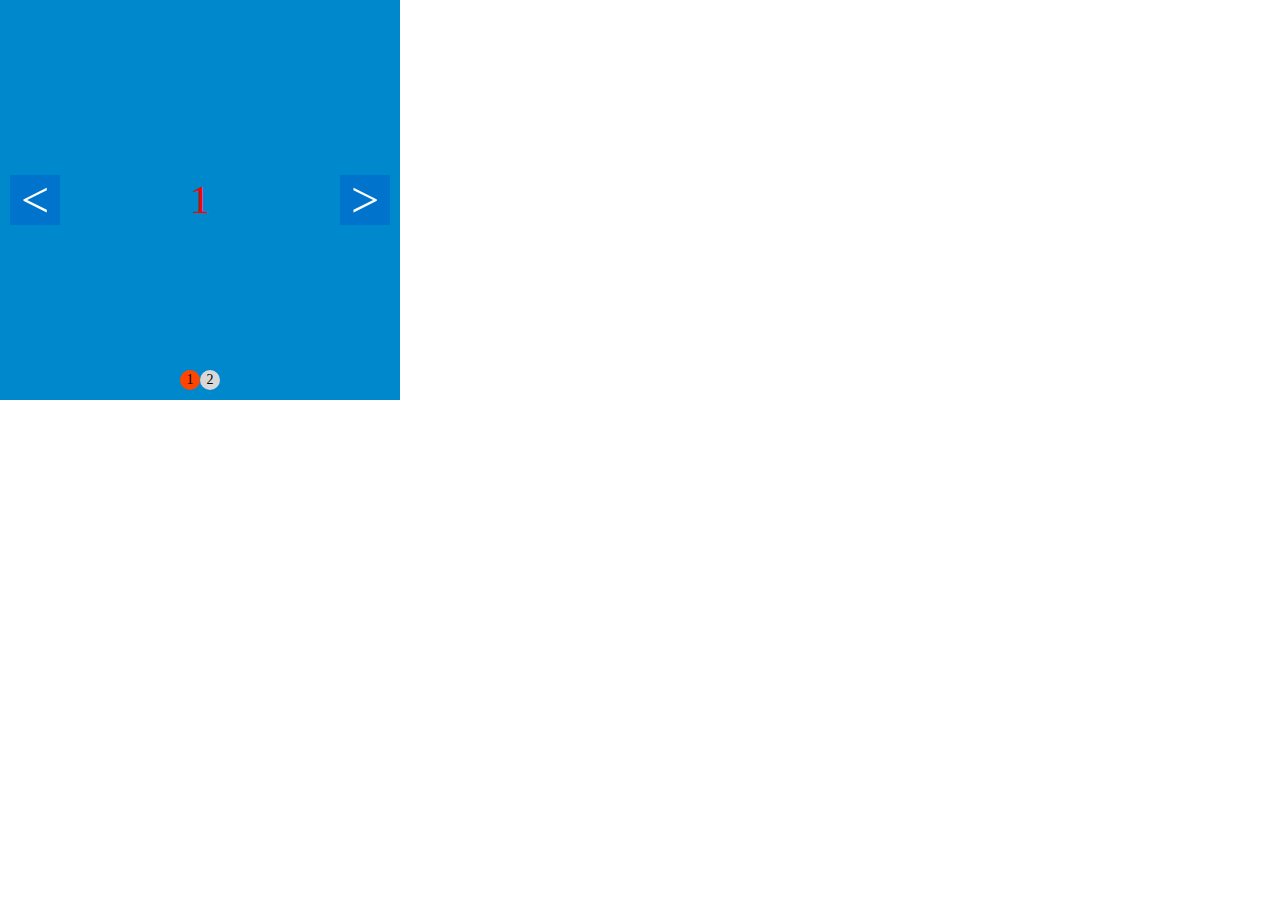
<file: banner/banner.html>
<!DOCTYPE html>
<html>
	<head>
		<meta charset="UTF-8">
        <title></title>
        <!-- <script src="../Js/jquery-1.10.1.min.js"></script> -->
        <script src="jquery-1.10.1.min.js"></script>
        <script src="banner.js"></script>
        <link rel="stylesheet" href="banner.css">
	</head>
	<body>
		<div id="box_b">
			<!--图片列表-->
			<div class="imglist_b">
				<ul>
					<li>1</li>
					<li>2</li>
				</ul>
			</div>
			<!--焦点图-->
			<p class="light_b">
				<!--<span class="active">1</span>
				<span>2</span>
				<span>3</span>
				<span>4</span>
				<span>5</span>
				<span>6</span>-->
			</p>
			<!--上下按钮-->
			<div class="posibtn_b">
				<p class="prev_b">&lt;</p>
				<p class="next_b">&gt;</p>
			</div>
		</div>
	</body>
</html>
</file>
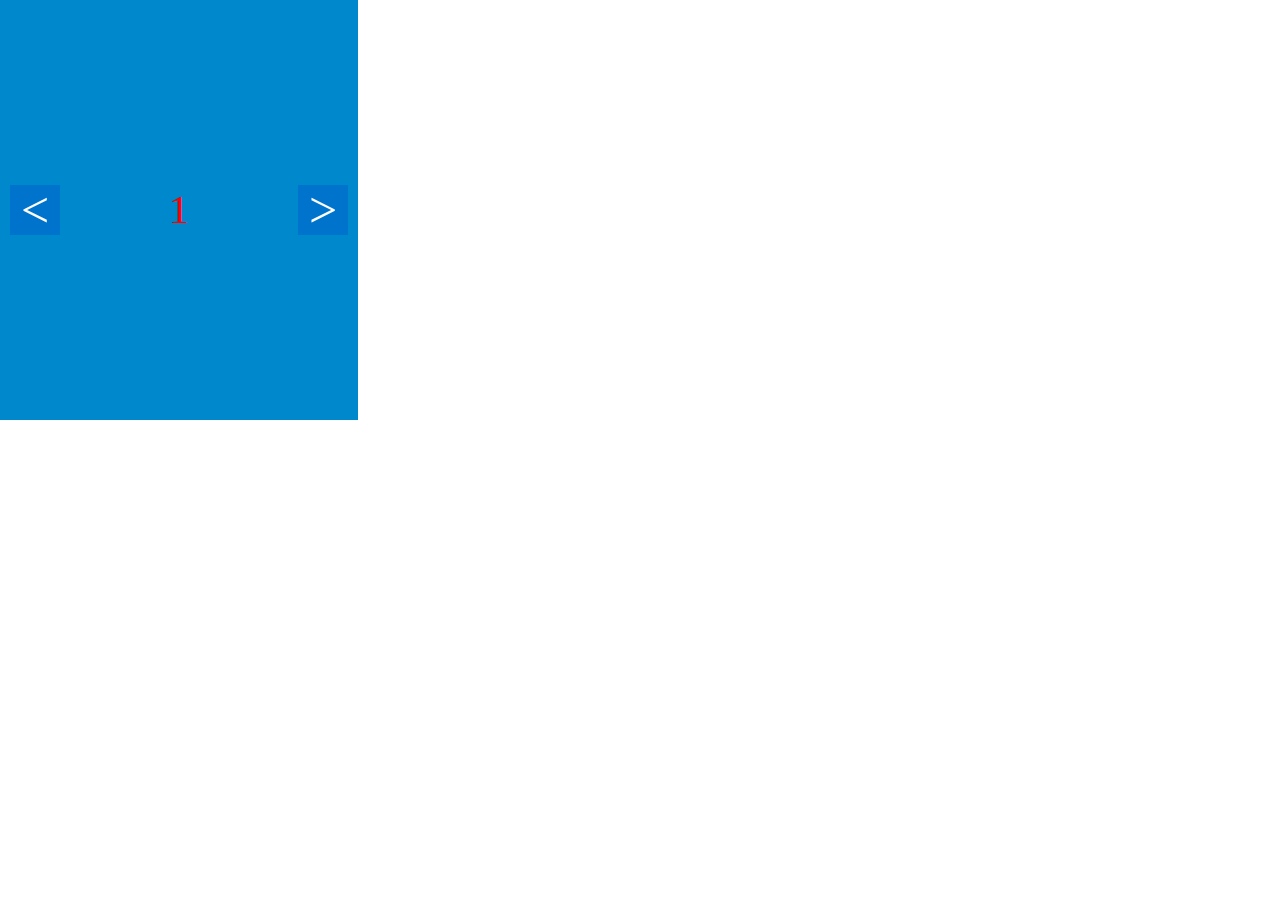
<file: banner2/banner2.html>
<!DOCTYPE html>
<html>
	<head>
		<meta charset="UTF-8">
        <title></title>
        <!-- <script src="../Js/jquery-1.10.1.min.js"></script> -->
        <script src="jquery-1.10.1.min.js"></script>
        <script src="banner2.js"></script>
        <link rel="stylesheet" href="banner2.css">
	</head>
	<body>
		<div id="box_l">
			<!--图片列表-->
			<div class="imglist_l">
				<ul>
					<li>1</li>
					<li>2</li>
				</ul>
			</div>
			<!--焦点图-->
			<p class="light_l">
				<!--<span class="active">1</span>
				<span>2</span>
				<span>3</span>
				<span>4</span>
				<span>5</span>
				<span>6</span>-->
			</p>
			<!--上下按钮-->
			<div class="posibtn_l">
				<p class="prev_l">&lt;</p>
				<p class="next_l">&gt;</p>
			</div>
		</div>
	</body>
</html>
</file>
<file: banner/banner.css>
*{
	margin: 0;
	padding: 0;
}
li{
	list-style: none;
}
/*图片的样式*/
#box_b{
	width: 400px;
	height: 400px;
	background: #d8d8d8;
	/* margin: 100px auto; */
	position: relative;
	overflow: hidden;
}

.imglist_b{
	width: 400px;
	height: 400px;
}

.imglist_b li{
	position: absolute;
	left: 0;
	top: 0;
	width: 400px;
	height: 400px;
	text-align: center;
	line-height: 400px;
	font-size: 40px;
	color: red;
}
.imglist_b li:nth-child(1){
	background: #0088CC;
}
.imglist_b li:nth-child(2){
	background: lemonchiffon;
}


/*焦点样式*/
.light_b{
	width: 400px;
	height: 20px;
	position: absolute;
	left:0;
	bottom: 10px;
	/*background: #ccc;*/
	text-align: center;
}
.light_b span{
	display: inline-block;
	width: 20px;
	height: 20px;
	border-radius: 50%;
	background: #d8d8d8;
	font-size: 14px;
	text-align: center;
	line-height: 20px;
	cursor: pointer;
	/*让焦点的文字消失的方法*/
	/*text-indent: -9999px;
	overflow: hidden;*/
}
.light_b span.active{
	background:orangered;
}

.light_b span.liang{
	background:lightcoral;
}

/*左右按钮样式*/
.posibtn_b{
	width: 400px;
	height: 50px;
	position: absolute;
	left: 0;
	top: 50%;
	margin-top: -25px;
	/*background: #ccc;*/
}
.posibtn_b p{
	width: 50px;
	height: 50px;
	background: #0074CC;
	cursor: pointer;
	position: absolute;
	top: 0;
	font-size: 50px;
	color: #fff;
	text-align: center;
	line-height: 50px;
}
.posibtn_b p::selection{
	background: transparent;
}
.posibtn_b p:nth-child(1){
	left: 10px;
}
.posibtn_b p:nth-child(2){
	right: 10px;
}

.prev_b {
    display: none;
}
.next_b{
    display: none;
}
#box_b:hover .prev_b {
    display: block;
}
#box_b:hover .next_b {
    display: block;
}
</file>
<file: banner2/banner2.css>
*{
	margin: 0;
	padding: 0;
}
li{
	list-style: none;
}
/*图片的样式*/
#box_l{
	width: 358px;
	height: 420px;
	background: #d8d8d8;
	/* margin: 100px auto; */
	position: relative;
	overflow: hidden;
}

.imglist_l{
	width: 358px;
	height: 420px;
}

.imglist_l li{
	position: absolute;
	left: 0;
	top: 0;
	width: 358px;
	height: 420px;
	text-align: center;
	line-height: 420px;
	font-size: 40px;
	color: red;
}
.imglist_l li:nth-child(1){
	background: #0088CC;
}
.imglist_l li:nth-child(2){
	background: lemonchiffon;
}


/*焦点样式*/
.light_l{
	width: 358px;
	height: 20px;
	position: absolute;
	left:0;
	bottom: 10px;
	/*background: #ccc;*/
	text-align: center;
}
.light_l span{
	display: inline-block;
	width: 20px;
	height: 20px;
	border-radius: 50%;
	background: #d8d8d8;
	font-size: 14px;
	text-align: center;
	line-height: 20px;
	cursor: pointer;
	/*让焦点的文字消失的方法*/
	/*text-indent: -9999px;
	overflow: hidden;*/
}
.light_l span.active{
	background:orangered;
}

.light_l span.liang{
	background:lightcoral;
}

/*左右按钮样式*/
.posibtn_l{
	width: 358px;
	height: 50px;
	position: absolute;
	left: 0;
	top: 50%;
	margin-top: -25px;
	/*background: #ccc;*/
}
.posibtn_l p{
	width: 50px;
	height: 50px;
	background: #0074CC;
	cursor: pointer;
	position: absolute;
	top: 0;
	font-size: 50px;
	color: #fff;
	text-align: center;
	line-height: 50px;
}
.posibtn_l p::selection{
	background: transparent;
}
.posibtn_l p:nth-child(1){
	left: 10px;
}
.posibtn_l p:nth-child(2){
	right: 10px;
}

.prev_l {
    display: none;
}
.next_l{
    display: none;
}
#box_l:hover .prev_l {
    display: block;
}
#box_l:hover .next_l {
    display: block;
}
</file>
